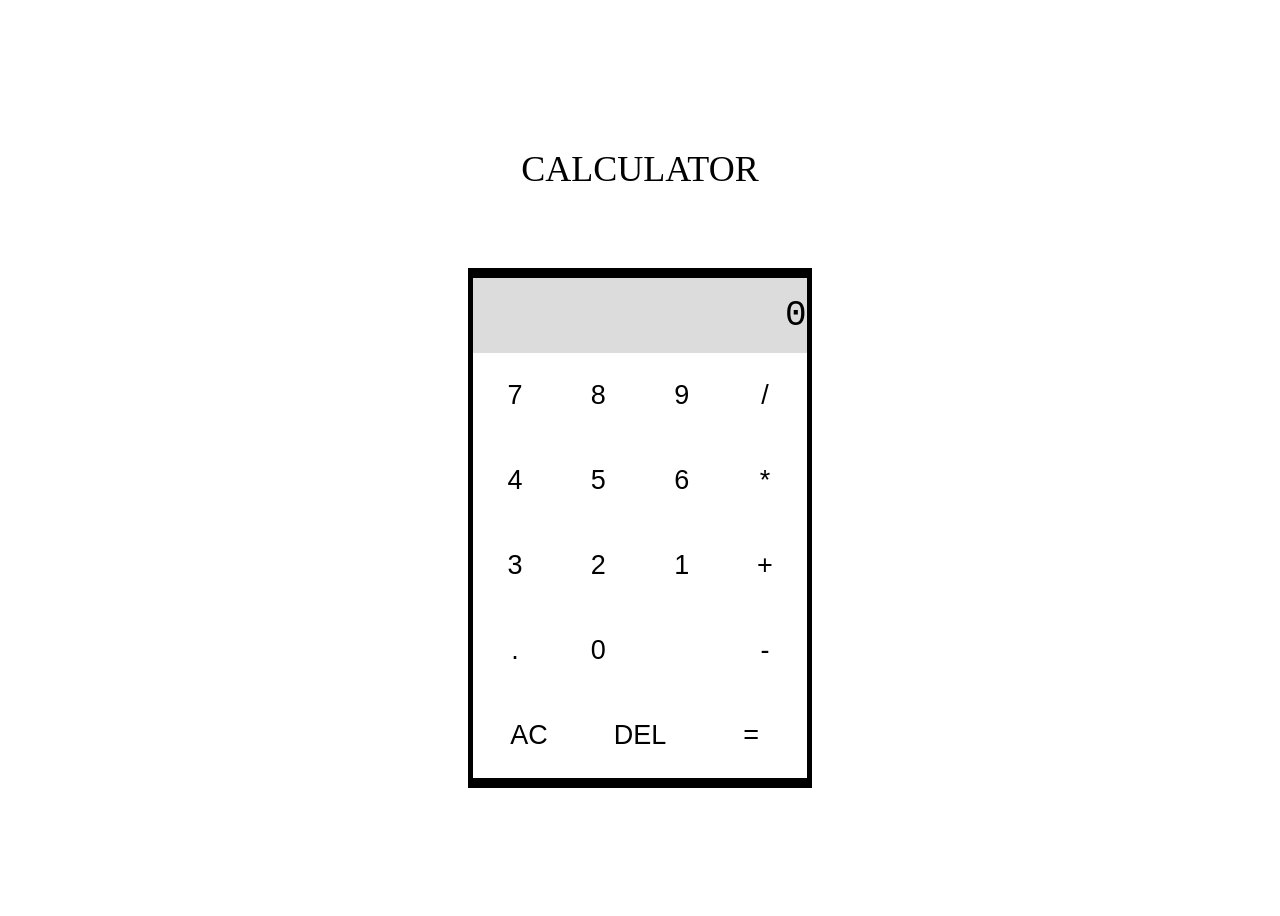
<file: index.html>
<!DOCTYPE html>
<html lang="en">
<head>
    <meta charset="UTF-8">
    <meta name="viewport" content="width=device-width, initial-scale=1.0">
    <link rel="stylesheet" href="style.css">
    <title>Calculator</title>
</head>
<body>
    <div class="title">CALCULATOR</div>
    <div class="calculator">
        <div class="display"></div>
        <div class="keypad">
            <div class="row">
                <button class="number1 number2 seven" value="7">7</button>
                <button class="number1 number2 eight" value="8">8</button>
                <button class="number1 number2 nine" value="9">9</button>
                <button class="operators divide" value="/">/</button>
            </div>
             <div class="row">
                <button class="number1 number2 four" value="4">4</button>
                <button class="number1 number2 five" value="5">5</button>
                <button class="number1 number2 six" value="6">6</button>
                <button class="operators multiply" value="*">*</button>
            </div>
             <div class="row">
                <button class="number1 number2 three" value="3">3</button>
                <button class="number1 number2 two" value="2">2</button>
                <button class="number1 number2 one" value="1">1</button>
                <button class="operators add" value="+">+</button>
            </div>
             <div class="row">
                <button class=" number1 dot" value=".">.</button>
                <button class="number1 number2 zero" value="0">0</button>
                <button class="ans" value="ans"></button>
                <button class="operators subtract" value="-">-</button>
            </div>
            <div class="row">
                <button class="clear" value=""clear>AC</button>
                <button class="delete">DEL</button>
                <button class="equalsto" value="=">=</button>
            </div>
        </div>
        <!-- <div class="display1"></div> -->
    </div>
    <script src="script.js"></script>
</body>
</html>
</file>
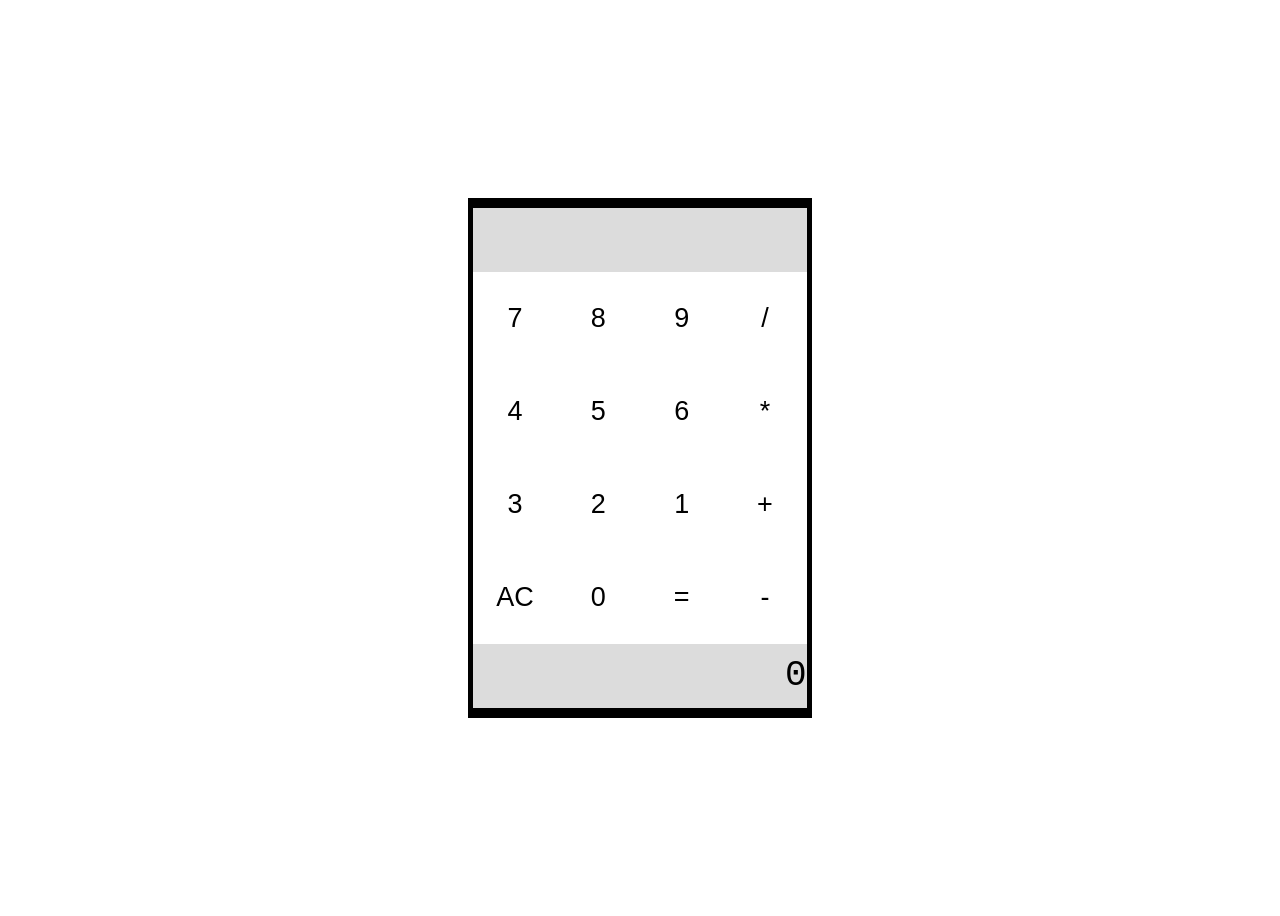
<file: #index.html>
<!DOCTYPE html>
<html lang="en">
<head>
    <meta charset="UTF-8">
    <meta name="viewport" content="width=device-width, initial-scale=1.0">
    <link rel="stylesheet" href="style.css">
    <title>Calculator</title>
</head>
<body>
    <div class="calculator">
        <div class="display1"></div>
        <div class="keypad">
            <div class="row">
                <button class="number1 number2 seven" value="7">7</button>
                <button class="number1 number2 eight" value="8">8</button>
                <button class="number1 number2 nine" value="9">9</button>
                <button class="operators divide" value="/">/</button>
            </div>
             <div class="row">
                <button class="number1 number2 four" value="4">4</button>
                <button class="number1 number2 five" value="5">5</button>
                <button class="number1 number2 six" value="6">6</button>
                <button class="operators multiply" value="*">*</button>
            </div>
             <div class="row">
                <button class="number1 number2 three" value="3">3</button>
                <button class="number1 number2 two" value="2">2</button>
                <button class="number1 number2 one" value="1">1</button>
                <button class="operators add" value="+">+</button>
            </div>
             <div class="row">
                <button class="clear" value=""clear>AC</button>
                <button class="number1 number2 zero" value="0">0</button>
                <button class="equalsto" value="=">=</button>
                <button class="operators subtract" value="-">-</button>
            </div>
        </div>
        <div class="display"></div>
    </div>
    <script src="script.js"></script>
</body>
</html>
</file>
<file: style.css>
body{
    display: flex;
    flex-direction: column;
    justify-content: center;
    align-items: center;
    height: 100vh;
}


.calculator{
    display: flex;
    flex-direction: column;
    height: 50vh;
    aspect-ratio: 2/3;
    /* border: 2px solid red; */
    flex-basis: 500px;
    flex-shrink: 1;
    padding: 10px 5px;
    background-color: black;
}
div.display,div.display1{
    flex-basis: 10px;
    flex-grow: 2;
    align-self:stretch;
    font-family: "Digital-7", monospace ;
    align-content: center;
    text-align: end;
    background-color: gainsboro;
    font-size: 4vh;
}

div.keypad{
    display: flex;
    flex-direction: column;
    flex-basis: 100px;
    flex-grow: 10;
}
div.row{
    display: flex;
    flex: 1;
}

button{
    flex: 1;
    border: none;
    background-color: white;
    font-size: 3vh;
    font-weight: 500;
}

.title{
    padding: 10px;
    margin: 10px;
    font-size: 4vh;
   flex-basis: 100px;
   flex-shrink: 9;
}
</file>
